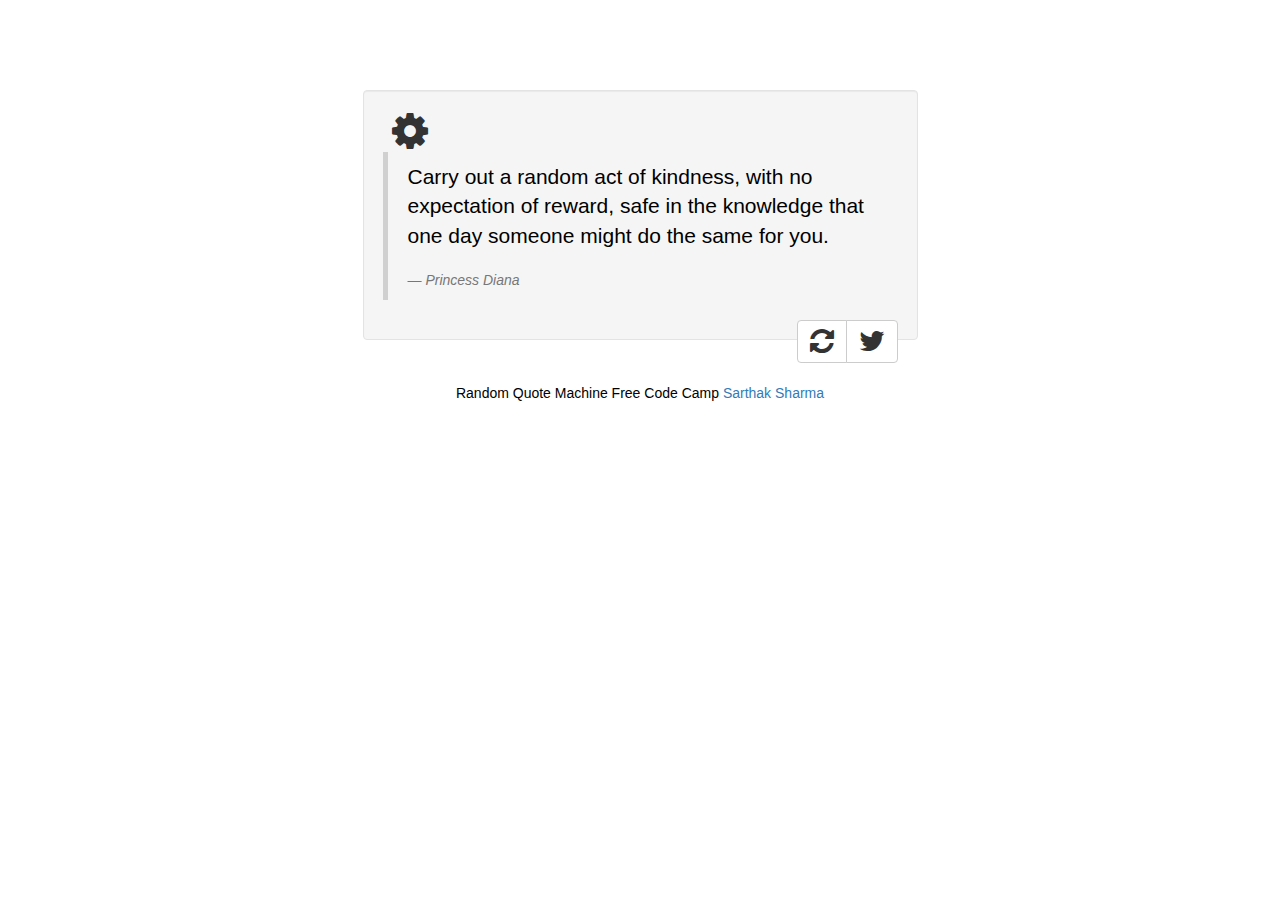
<file: Intermediate Front End Projects/FCC Quote Machine/index.html>
<!DOCTYPE html>

<html>
    <meta charset="utf-8">
    <meta http-equiv="X-UA-Compatible" content="IE=edge">
    <meta name="viewport" content="width=device-width, initial-scale=1">

    <title>Random Quote Machine</title>

<script src="https://ajax.googleapis.com/ajax/libs/jquery/3.2.1/jquery.min.js"></script>
<script src="https://maxcdn.bootstrapcdn.com/bootstrap/3.3.5/css/bootstrap.min.css"></script>
<script src="js/script.js"></script>
<link rel="stylesheet" href="https://maxcdn.bootstrapcdn.com/font-awesome/4.5.0/css/font-awesome.min.css"></script>
<script src="https://cdnjs.cloudflare.com/ajax/libs/jquery/2.1.3/jquery.min.js"></script>
<link rel="stylesheet" href="https://maxcdn.bootstrapcdn.com/bootstrap/3.3.5/css/bootstrap.min.css">
<link rel="stylesheet" href="css/main.css">

<body>
    <div class="container">
        <div class="row">
          <div class="col-xs-12 col-sm-8 col-sm-offset-2 col-md-6 col-md-offset-3">
            <div class="well quoteWell">
              <i class="fa fa-cog fa-spin fa-3x fa-fw"></i> 
              <blockquote>
                <p class="quote lead">Carry out a random act of kindness, with no expectation of reward, safe in the knowledge that one day someone might do the same for you.</p>
                <footer><cite class="author" title="author">Princess Diana</cite></footer>
              </blockquote>
              <div class="btn-group pull-right">
                <button class="btn btn-default btnReload">
                  <i class="fa fa-refresh fa-2x"></i>
                </button>
                <a class="btn btn-default btnTweet" href="https://twitter.com/intent/tweet?text=Humankind%20cannot%20gain%20anything%20without%20first%20giving%20something%20in%20return.%20To%20obtain%2C%20something%20of%20equal%20value%20must%20be%20lost." target="_blank">
                  <i class="fa fa-twitter fa-2x"></i>
                </a>
              </div>
            </div>
          </div>
        </div>
        <footer class="text-center">
          <p>Random Quote Machine Free Code Camp <a target="_blank" href="https://www.linkedin.com/in/sarthak-sharma-07832052/">Sarthak Sharma</a></p>
        </footer>
        </div>
    </body>
    </html>
</file>
<file: Intermediate Front End Projects/FCC Quote Machine/css/main.css>
body {
  background: url(https://ak9.picdn.net/shutterstock/videos/14554309/thumb/3.jpg) repeat;
  }
  
  footer {
    margin-top: 20px;
  }
  p {
      color: black;
  }
  .quoteWell {
    margin-top: 90px;
  }
</file>
